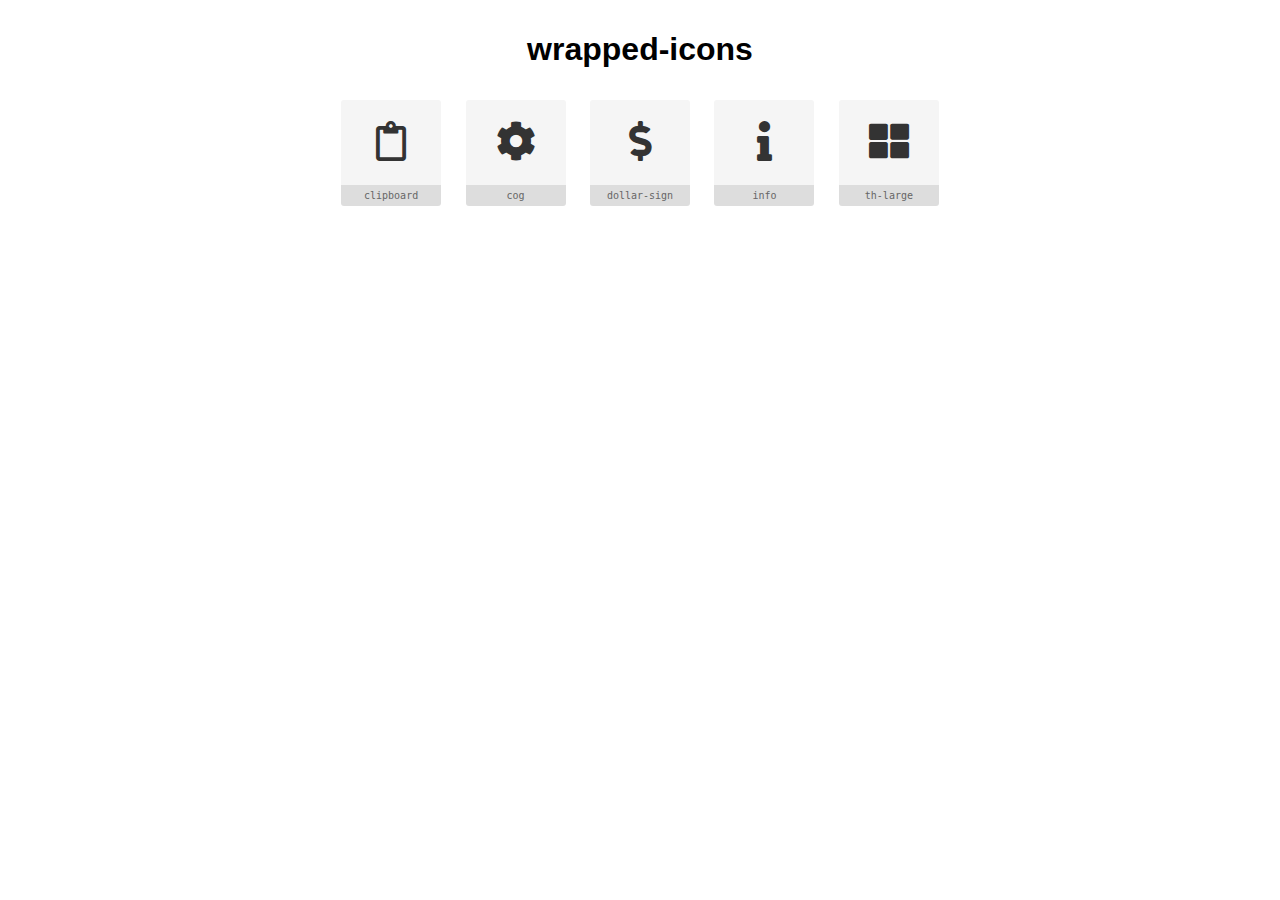
<file: assets/fonts/wrapped-icons/index.html>
<!DOCTYPE html>
<html lang="en">
<head>
    <meta charset="UTF-8">
    <title>wrapped-icons</title>

    <style>
        body {
            font-family: sans-serif;
            margin: 0;
            padding: 10px 20px;
            text-align: center;
        }
        .preview {
            width: 100px;
            display: inline-block;
            margin: 10px;
        }
        .preview .inner {
            display: inline-block;
            width: 100%;
            text-align: center;
            background: #f5f5f5;
            -webkit-border-radius: 3px 3px 0 0;
            -moz-border-radius: 3px 3px 0 0;
            border-radius: 3px 3px 0 0;
        }
        .preview .inner  {
            line-height: 85px;
            font-size: 40px;
            color: #333;
        }
        .label {
            display: inline-block;
            width: 100%;
            box-sizing: border-box;
            padding: 5px;
            font-size: 10px;
            font-family: Monaco, monospace;
            color: #666;
            white-space: nowrap;
            overflow: hidden;
            text-overflow: ellipsis;
            background: #ddd;
            -webkit-border-radius: 0 0 3px 3px;
            -moz-border-radius: 0 0 3px 3px;
            border-radius: 0 0 3px 3px;
            color: #666;
        }
    </style>

    <link rel="stylesheet" type="text/css" href="wrapped-icons.css" />
</head>
<body>

    <h1>wrapped-icons</h1>


        <div class="preview">
            <span class="inner">
                <i class="w w-clipboard"></i>
            </span>
            <br>
            <span class='label'>clipboard</span>
        </div>


        <div class="preview">
            <span class="inner">
                <i class="w w-cog"></i>
            </span>
            <br>
            <span class='label'>cog</span>
        </div>


        <div class="preview">
            <span class="inner">
                <i class="w w-dollar-sign"></i>
            </span>
            <br>
            <span class='label'>dollar-sign</span>
        </div>


        <div class="preview">
            <span class="inner">
                <i class="w w-info"></i>
            </span>
            <br>
            <span class='label'>info</span>
        </div>


        <div class="preview">
            <span class="inner">
                <i class="w w-th-large"></i>
            </span>
            <br>
            <span class='label'>th-large</span>
        </div>


</body>
</html>
</file>
<file: assets/fonts/wrapped-icons/wrapped-icons.css>
@font-face {
    font-family: "wrapped-icons";
    src: url("./fonts/wrapped-icons.woff?ec550a4e6dcb595588f0704f94b31a62") format("woff"),
url("./fonts/wrapped-icons.woff2?ec550a4e6dcb595588f0704f94b31a62") format("woff2");
    font-display: swap;
}


[class^="w-"]::before,
[class*="w-"]::before {
    display: inline-block;
    font-family: wrapped-icons !important;
    font-style: normal;
    font-display: swap;
    font-weight: normal !important;
    font-variant: normal;
    text-transform: none;
    line-height: 1;
    vertical-align: -.125em;
    -webkit-font-smoothing: antialiased;
    -moz-osx-font-smoothing: grayscale;
}

.w-clipboard::before { content: "\f101"; }
.w-cog::before { content: "\f102"; }
.w-dollar-sign::before { content: "\f103"; }
.w-info::before { content: "\f104"; }
.w-th-large::before { content: "\f105"; }
</file>
